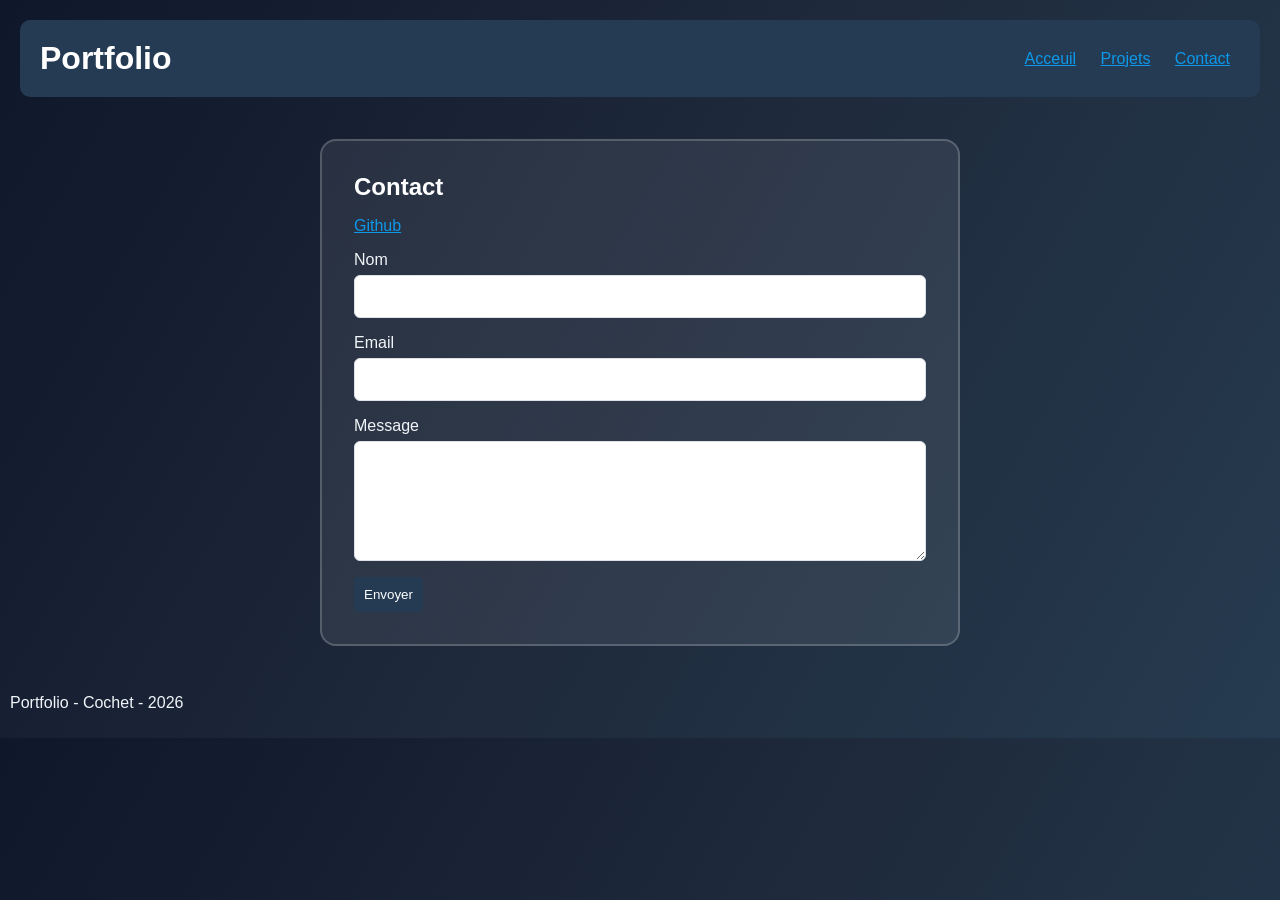
<file: js/contact.html>
<!DOCTYPE html>
<html lang="en">

<head>
    <meta charset="UTF-8">
    <meta name="viewport" content="width=device-width, initial-scale=1.0">
    
    <link rel="stylesheet" href="../css/style.css">
    
    <title>Document</title>
</head>

<body class="contact">

  <header>
    <h1>Portfolio</h1>
    <nav>
      <ul>
        <li> <a href="index.html">Acceuil</a></li>
        <li> <a href="projets.html">Projets</a></li>
        <li> <a href="contact.html">Contact</a></li>
      </ul>
    </nav>
  </header>

  <main>
    <section class="box-contact">
      <h1>Contact</h1>

      <ul>
        <li><a href="https://github.com/Maaaxxxxxxxx">Github</a></li>
        <!-- à modifier -->
      </ul>

      <form>
        <div class="champ-contact">
          <label for="nom">Nom</label>
          <input type="text" id="nom" name="name" />
        </div>

        <div class="champ-contact">
          <label for="email">Email</label>
          <input type="email" id="email" name="email" />
        </div>

        <!--
        <div class="champ-contact">
          <label for="arrondissement">Arrondissement</label>
          <select name="arrondissement" id="arrondissement">
            <option value="1">1er</option>
            <option value="2">2ème</option>
            <option value="3">3ème</option>
            <option value="4">4ème</option>
            <option value="5">5ème</option>
            <option value="6">6ème</option>
            <option value="7">7ème</option>
            <option value="8">8ème</option>
          </select>
        </div>
        -->

        <div class="champ-contact">
          <label for="message">Message</label>
          <textarea name="message" id="message"></textarea>
        </div>

        <button type="submit">Envoyer</button>
      </form>
    </section>
  </main>

  <footer>
    <p>Portfolio - Cochet - 2026</p>
  </footer>
</body>
</html>
</file>
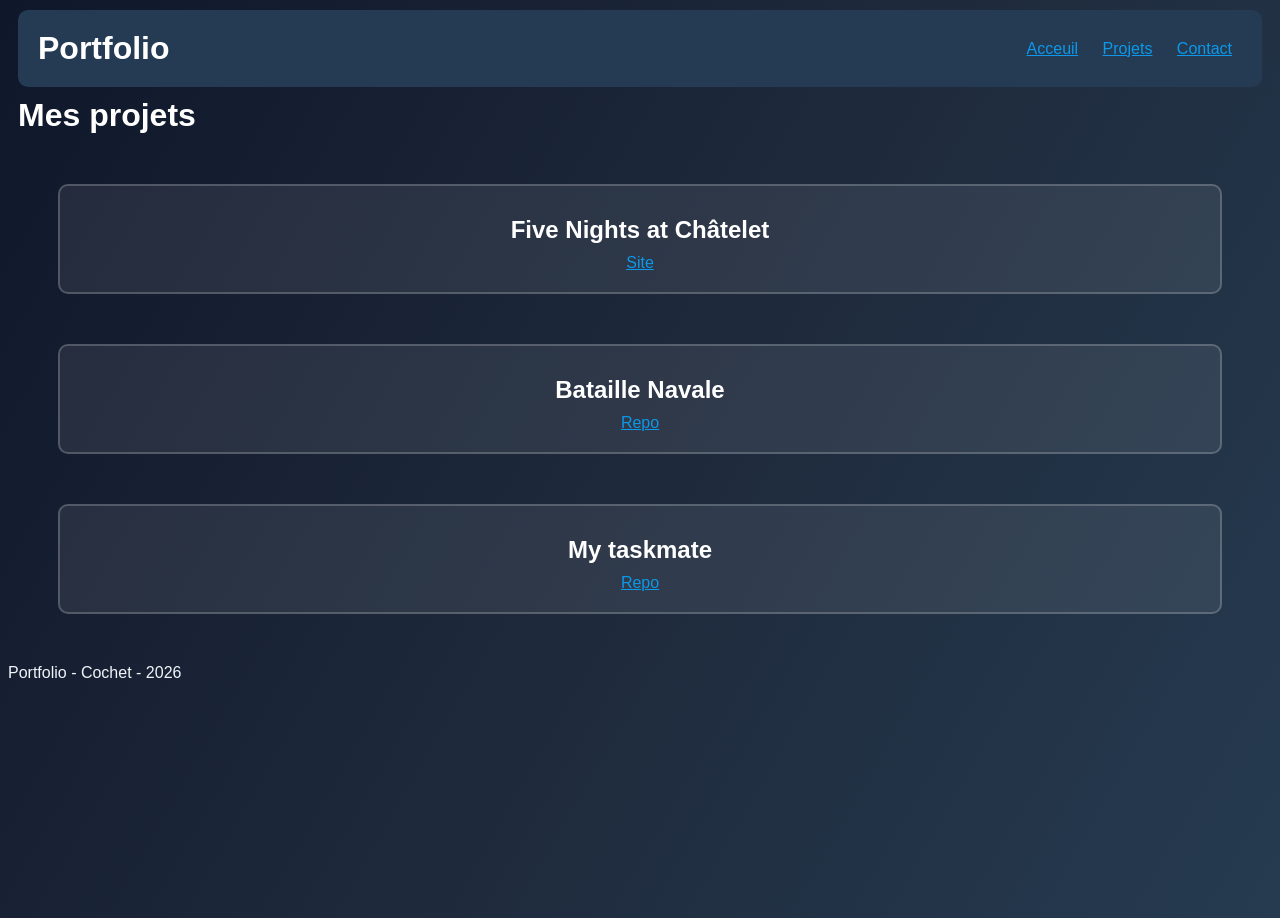
<file: js/projets.html>
<!DOCTYPE html>
<html lang="en">

<head>
    <meta charset="UTF-8">
    <meta name="viewport" content="width=device-width, initial-scale=1.0">
    
    <link rel="stylesheet" href="../css/style.css">
    
    <title>Projets</title>
</head>

<body>
    
    <header>
      <h1>Portfolio</h1>
      <nav>
        <ul>
          <li> <a href="index.html">Acceuil</a></li>
          <li> <a href="projets.html">Projets</a></li>
          <li> <a href="contact.html">Contact</a></li>
        </ul>
      </nav>
    </header>

    <main>
      <h1>Mes projets</h1>
      <section>
        <article class="projet">
          <h2>Five Nights at Châtelet</h2>
          <a href="https://fivenightsatchatelet.neevchandiramani.com/" target="_blank">Site</a>
        </article>

        <article class="projet">
          <h2>Bataille Navale</h2>
          <a href="https://bataille-navale.neevchandiramani.com/" target="_blank">Repo</a>
        </article>

        <article class="projet">
          <h2>My taskmate</h2>
          <a href="https://mytaskmate.neevchandiramani.com/" target="_blank">Repo</a>
        </article>
      </section>

    </main>

    <footer>
        <p>Portfolio - Cochet - 2026</p>
    </footer>

</body>
</html>
</file>
<file: css/style.css>
:root {
  --text-primary: #FFFFFF;
  --text-secondary: #6C757D;
  --primary: #243B53;
  --primary-hover: #102A43;
  --border: #DEE2E6;
  --white: #FFFFFF;
  --box-border: rgba(255, 255, 255, 0.2);
  --box-background: rgba(255, 255, 255, 0.08);
}

body {
  font-family: Arial, Helvetica, sans-serif;
  color: var(--text-primary);
  /*background-color: #e9f2fc;*/
  background-image: linear-gradient(120deg, #0F172A, #1E293B, #263B50);
  min-height: 100vh;
  color: #F1F5F9;  
}

h1{
  color: var(--text-primary);
  margin: 10px;
}

h2{
  color: var(--text-primary);
  margin: 10px;
}

h3{
  color: var(--text-primary);
  margin: 10px;
}

.projects-grid {
  display: flex;
  gap: 20px;
  margin: 20px 10px;
}

.projet {
  flex: 1 1 300px;
  border: var(--box-border) solid 2px;
  background-color: var(--box-background);
  border-radius: 10px;
  margin: 50px;
  padding: 20px;
  display: flex;
  flex-direction: column;
  justify-content: center;
  align-items: center;
}

li {
  list-style-type: none;
  display: inline-block;
  margin-right: 20px;
}

.formation {
  background-color: var(--box-background);
  border: var(--box-border) solid 2px;
  border-radius: 10px;
  margin: 10px;
  padding: 10px;
}

header {
  background-color: var(--primary);
  border-radius: 10px;
  padding: 10px;
  margin : 10px;

  display: flex;
  justify-content: space-between;
  align-items: center;
}

button {
  background-color: var(--primary);
  color: #000000;
  border: None;
  padding: 10px;
  border-radius: 5px;
  cursor: pointer;
}

button:hover {
  background-color: var(--primary-hover);
  color: #000000;
  border: None;
}

a {
  color: #0d98e9;
}

a:hover {
  color: var(--primary-hover);
}

img {
  border-radius: 50%;
  border: 2px solid var(--border);
}

.contact {
  min-height: 100px;
  margin: 10px;
  display: flex;
  flex-direction: column;
}

.contact h1 {
  color: var(--text-primary);
  margin: 10px;
}

.contact main {
  flex: 1;
  display: flex;
  align-items: center;
  justify-content: center;
  padding: 2rem 1rem;
  box-sizing: border-box;
}

.box-contact {
  width: min(100%, 640px);
  padding: 2rem;
  box-sizing: border-box;
  border-radius: 16px;
  border: 2px solid var(--box-border);
  background-color: var(--box-background);
}

.box-contact h1 {
  margin: 0 0 1rem;
}

.box-contact ul {
  padding: 0;
}

.box-contact form {
  display: grid;
  gap: 1rem;
}

.champ-contact {
  display: grid;
  gap: 0.4rem;
}

.champ-contact input,
.champ-contact select,
.champ-contact textarea {
  width: 100%;
  padding: 0.7rem;
  box-sizing: border-box;
  border: 1px solid var(--border);
  border-radius: 6px;
  font: inherit;
}

.champ-contact textarea {
  min-height: 120px;
  resize: vertical;
}

.box-contact button {
  justify-self: start;
  color: var(--white);
}

@media (max-width: 480px) {
  .contact-card {
    padding: 1.5rem;
  }
}
</file>
